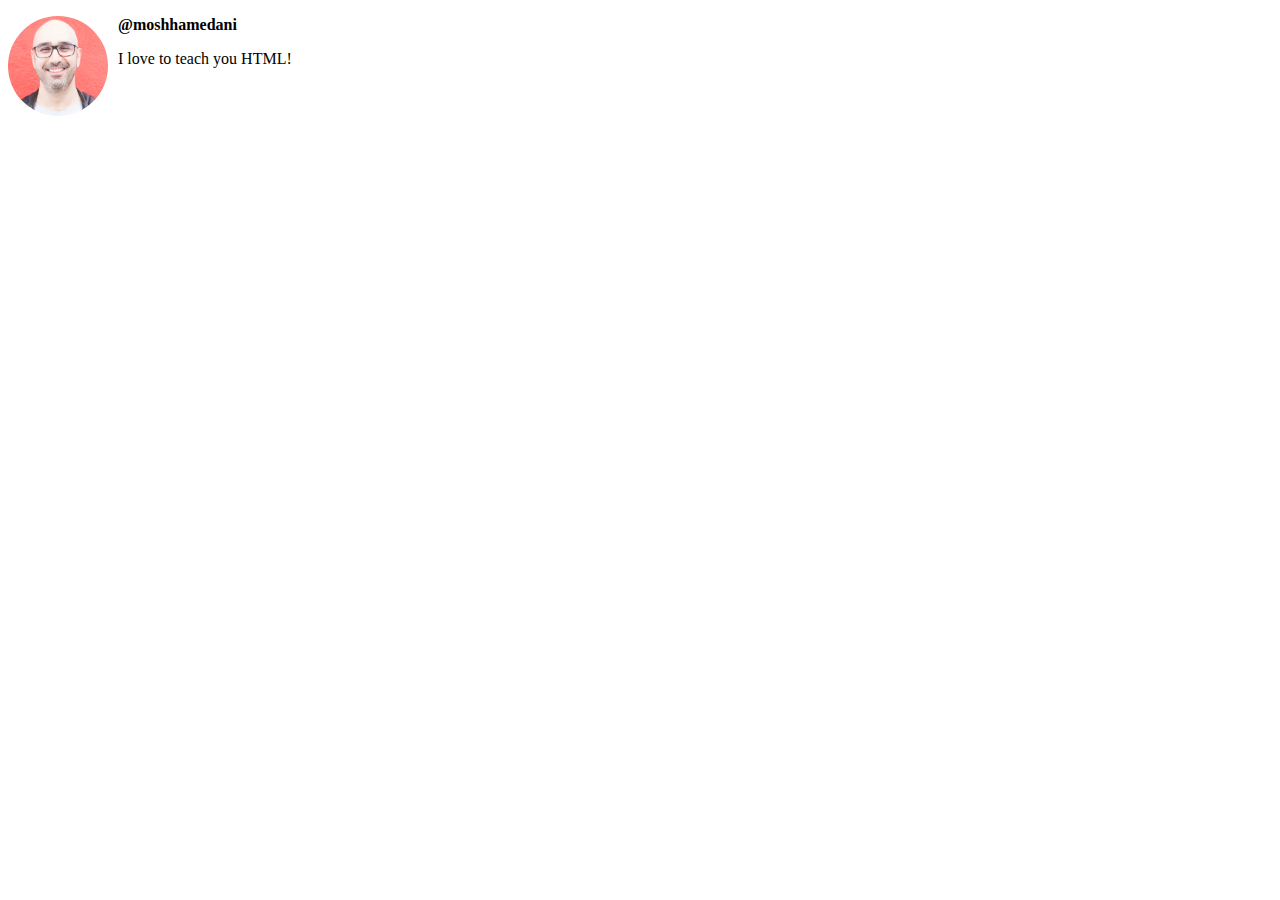
<file: Part 1/section  2/index.html>
<!DOCTYPE html>
<html lang="en">

<head>
    <title>My first Webpage</title>
    <style>
        img {
            width: 100px;
            border-radius: 50px;
            float: left;
            margin-right: 10px;
        }
        
        .username {
            font-weight: bold;
        }
    </style>
</head>

<body>
    <img src="images/mosh.jpg" />
    <p class="username">@moshhamedani</p>
    <p>I love to teach you HTML!</p>
</body>

</html>
</file>
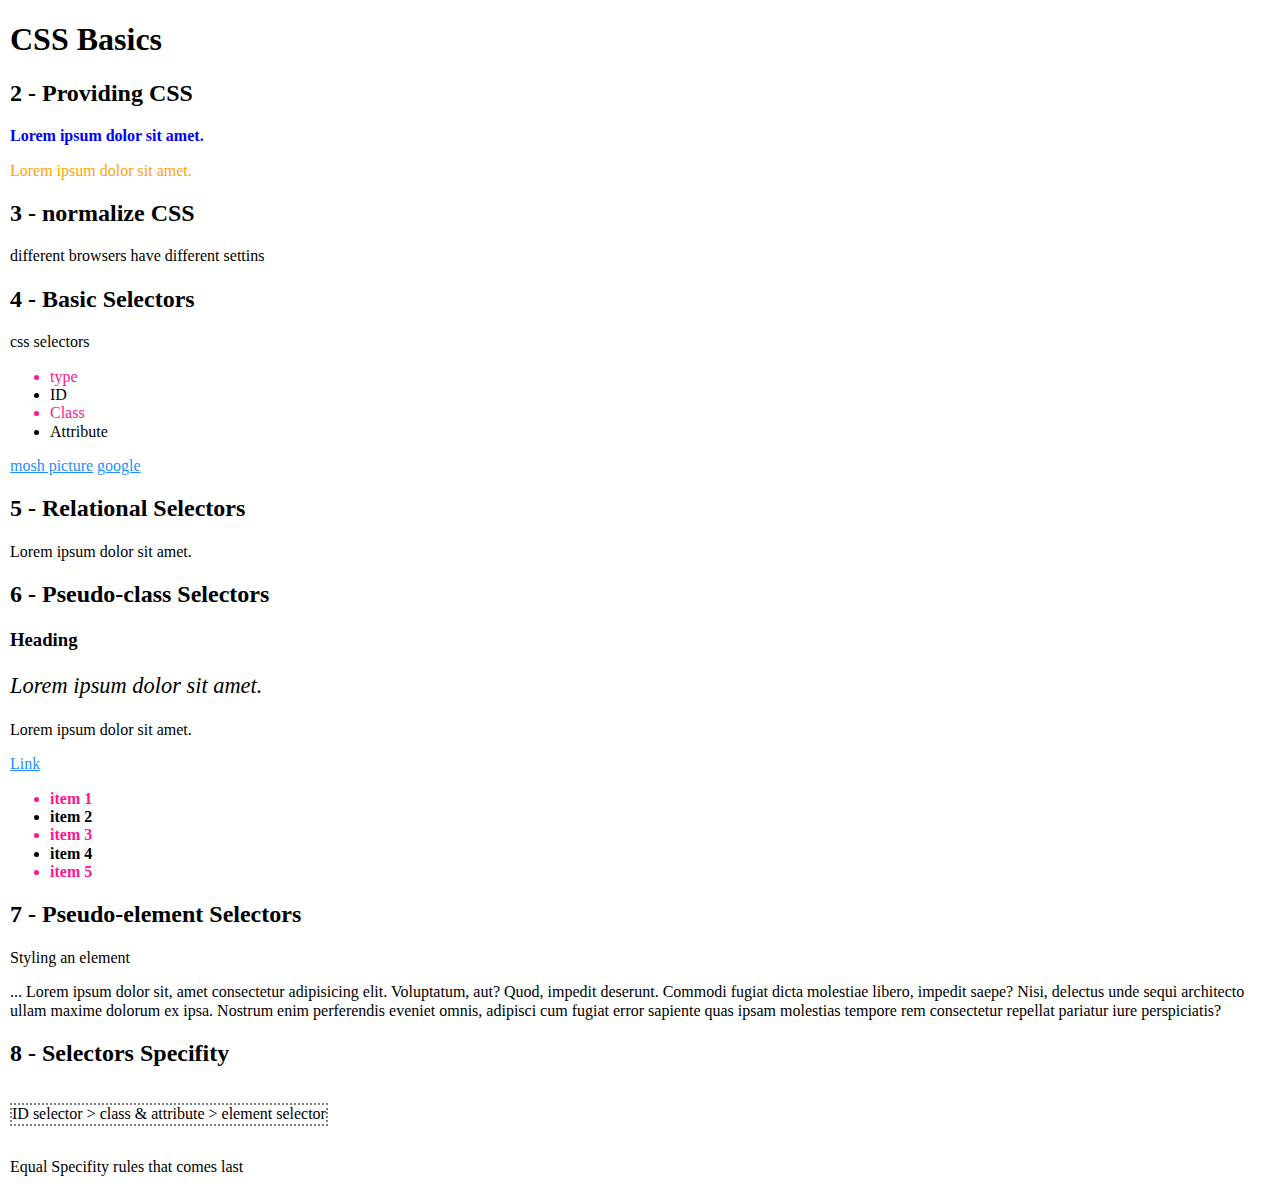
<file: Part 1/section 3 - CSS Basics/index.html>
<!DOCTYPE html>
<html lang="en">

<head>
    <meta charset="UTF-8" />
    <meta http-equiv="X-UA-Compatible" content="IE=edge" />
    <meta name="viewport" content="width=device-width, initial-scale=1.0" />
    <title>CSS Basics</title>
    <link rel="stylesheet" href="css/normalize.css" />
    <link rel="stylesheet" href="css/styles.css" />
    <style>
        p {
            color: black;
        }
        
        #first {
            color: blue;
            font-weight: bold;
        }
    </style>
</head>

<body>
    <h1>CSS Basics</h1>
    <!-- normalizing css -->
    <!-- selectors -->
    <!-- colors -->
    <!-- gradients  -->
    <!-- borders -->
    <!-- shadow -->

    <h2>2 - Providing CSS</h2>
    <!-- embedded stylesheet violates separation of concerns -->
    <!-- to overwrite external style use embeded style -->
    <p id="first">Lorem ipsum dolor sit amet.</p>
    <p class="css">Lorem ipsum dolor sit amet.</p>
    <h2>3 - normalize CSS</h2>
    <p>different browsers have different settins</p>
    <h2>4 - Basic Selectors</h2>
    <!-- we can not have multiple elements with the same id -->
    <!-- we can have multiple elements with the same class -->
    <!-- Attribute selector - ^= starts with -->
    <!-- Attribute selector - $= ends with -->
    <!-- Attribute selector - *= checks for existence -->
    <p>css selectors</p>
    <ul>
        <li>type</li>
        <li>ID</li>
        <li>Class</li>
        <li>Attribute</li>
    </ul>
    <a href="../section  2/images/mosh.jpg" target="_blank">mosh picture</a>
    <a href="https://google.com">google</a>
    <h2>5 - Relational Selectors</h2>
    <!-- ' > ' direct child  -->
    <!-- ' + ' direct sibling -->
    <!-- ' ~ ' all sibling -->
    <section class="products">
        <p>Lorem ipsum dolor sit amet.</p>
    </section>

    <h2>6 - Pseudo-class Selectors</h2>
    <article>
        <h3>Heading</h3>
        <p>Lorem ipsum dolor sit amet.</p>
        <p>Lorem ipsum dolor sit amet.</p>
        <a href="https://4website.com">Link</a>
        <ul>
            <li>item 1</li>
            <li>item 2</li>
            <li>item 3</li>
            <li>item 4</li>
            <li>item 5</li>
        </ul>
    </article>
    <h2>7 - Pseudo-element Selectors</h2>
    <!-- PSEUDO-ELEMENTS - to style part of an element.  -->
    <!-- PSEUDO-CLASS - to style an element in a particular state. -->

    <p>Styling an element</p>
    <p class="pseudo">
        Lorem ipsum dolor sit, amet consectetur adipisicing elit. Voluptatum, aut? Quod, impedit deserunt. Commodi fugiat dicta molestiae libero, impedit saepe? Nisi, delectus unde sequi architecto ullam maxime dolorum ex ipsa. Nostrum enim perferendis eveniet
        omnis, adipisci cum fugiat error sapiente quas ipsam molestias tempore rem consectetur repellat pariatur iure perspiciatis?
    </p>

    <h2>8 - Selectors Specifity</h2>
    <!-- !important in css others will be discarded -->
    <p class="note">ID selector > class & attribute > element selector</p>
    <p>Equal Specifity rules that comes last</p>
</body>

</html>
</file>
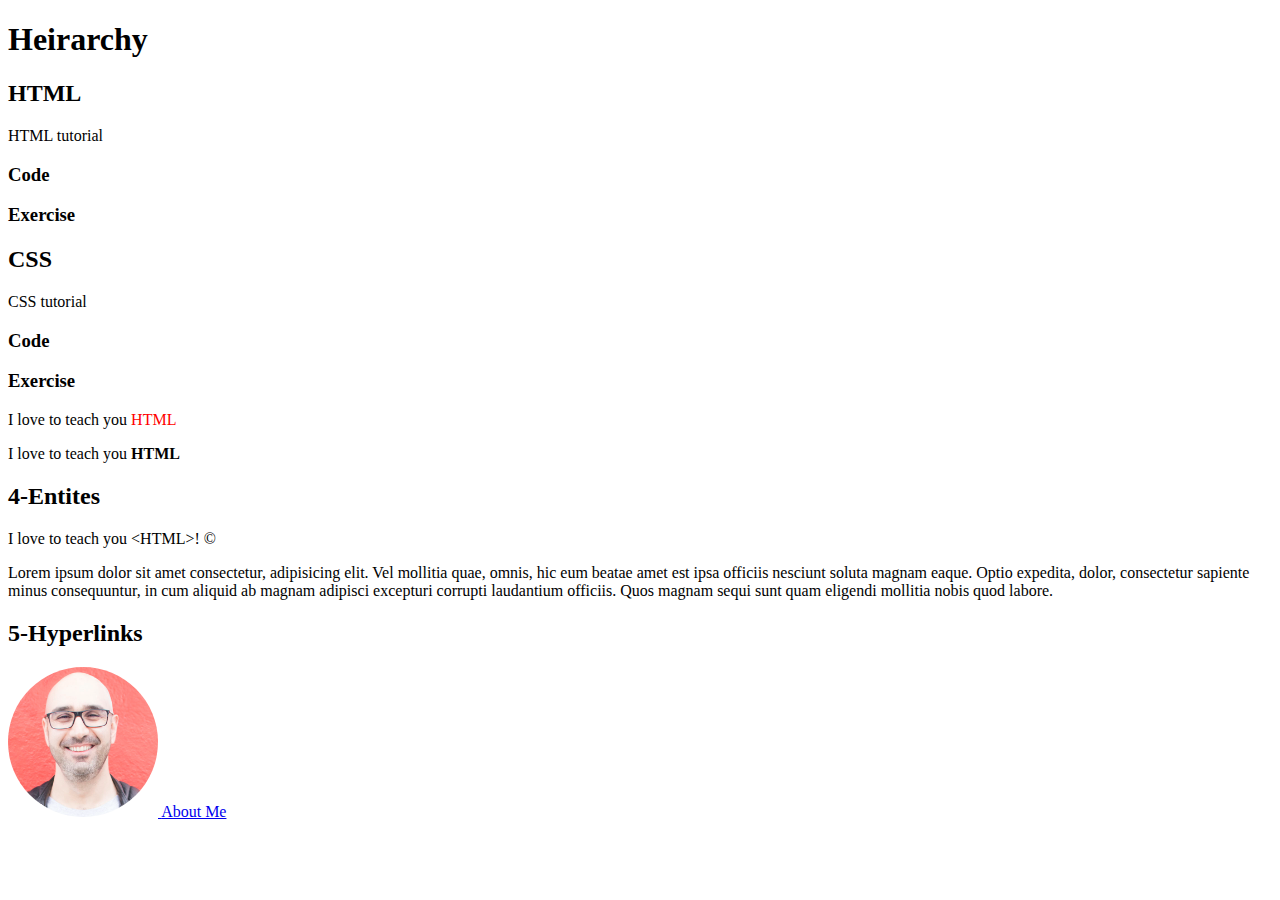
<file: Part 1/section 3/index.html>
<!DOCTYPE html>
<html lang="en">

<head>
    <meta charset="UTF-8" />
    <meta http-equiv="X-UA-Compatible" content="IE=edge" />
    <meta name="viewport" content="width=device-width, initial-scale=1.0" />
    <title>Document</title>
    <style>
        em {
            color: red;
            font-style: normal;
        }
        
        .imagelink {
            width: 150px;
            border-radius: 50rem;
        }
    </style>
</head>

<body>
    <!-- 1. anything to do with styling should be done in CSS -->
    <!-- 2. HTML is not meant for styling should only be used for structuring -->
    <!-- 3. Don't choose heading based on their size. -->
    <!-- 4. Every webpage should have one and only one h1 element
       it represents what this page is all about. -->
    <h1>Heirarchy</h1>
    <h2>HTML</h2>
    <p>HTML tutorial</p>
    <h3>Code</h3>
    <h3>Exercise</h3>
    <h2>CSS</h2>
    <p>CSS tutorial</p>
    <h3>Code</h3>
    <h3>Exercise</h3>
    <!-- do not assume whenever you want to display something in itallic 
    you should use the 'em' element.
    the purpose of em element is to emphasise content in our html element
    it is used by search engines -->
    <p>I love to teach you <em>HTML</em></p>
    <p>I love to teach you <strong>HTML</strong></p>

    <h2>4-Entites</h2>
    <p>I love to teach you &lt;HTML&gt;! &copy;</p>
    <p>
        Lorem ipsum dolor sit amet consectetur, adipisicing elit. Vel mollitia quae, omnis, hic eum beatae amet est ipsa officiis nesciunt soluta magnam eaque. Optio expedita, dolor, consectetur sapiente minus consequuntur, in cum aliquid ab&nbsp;magnam adipisci
        excepturi corrupti laudantium officiis. Quos magnam sequi sunt quam eligendi mollitia nobis quod labore.
    </p>

    <h2>5-Hyperlinks</h2>
    <a href="company/about.html">
        <img class="imagelink" src="../section  2/images/mosh.jpg" alt="" />
    </a>
    <a href="company/about.html">About Me</a>
</body>

</html>
</file>
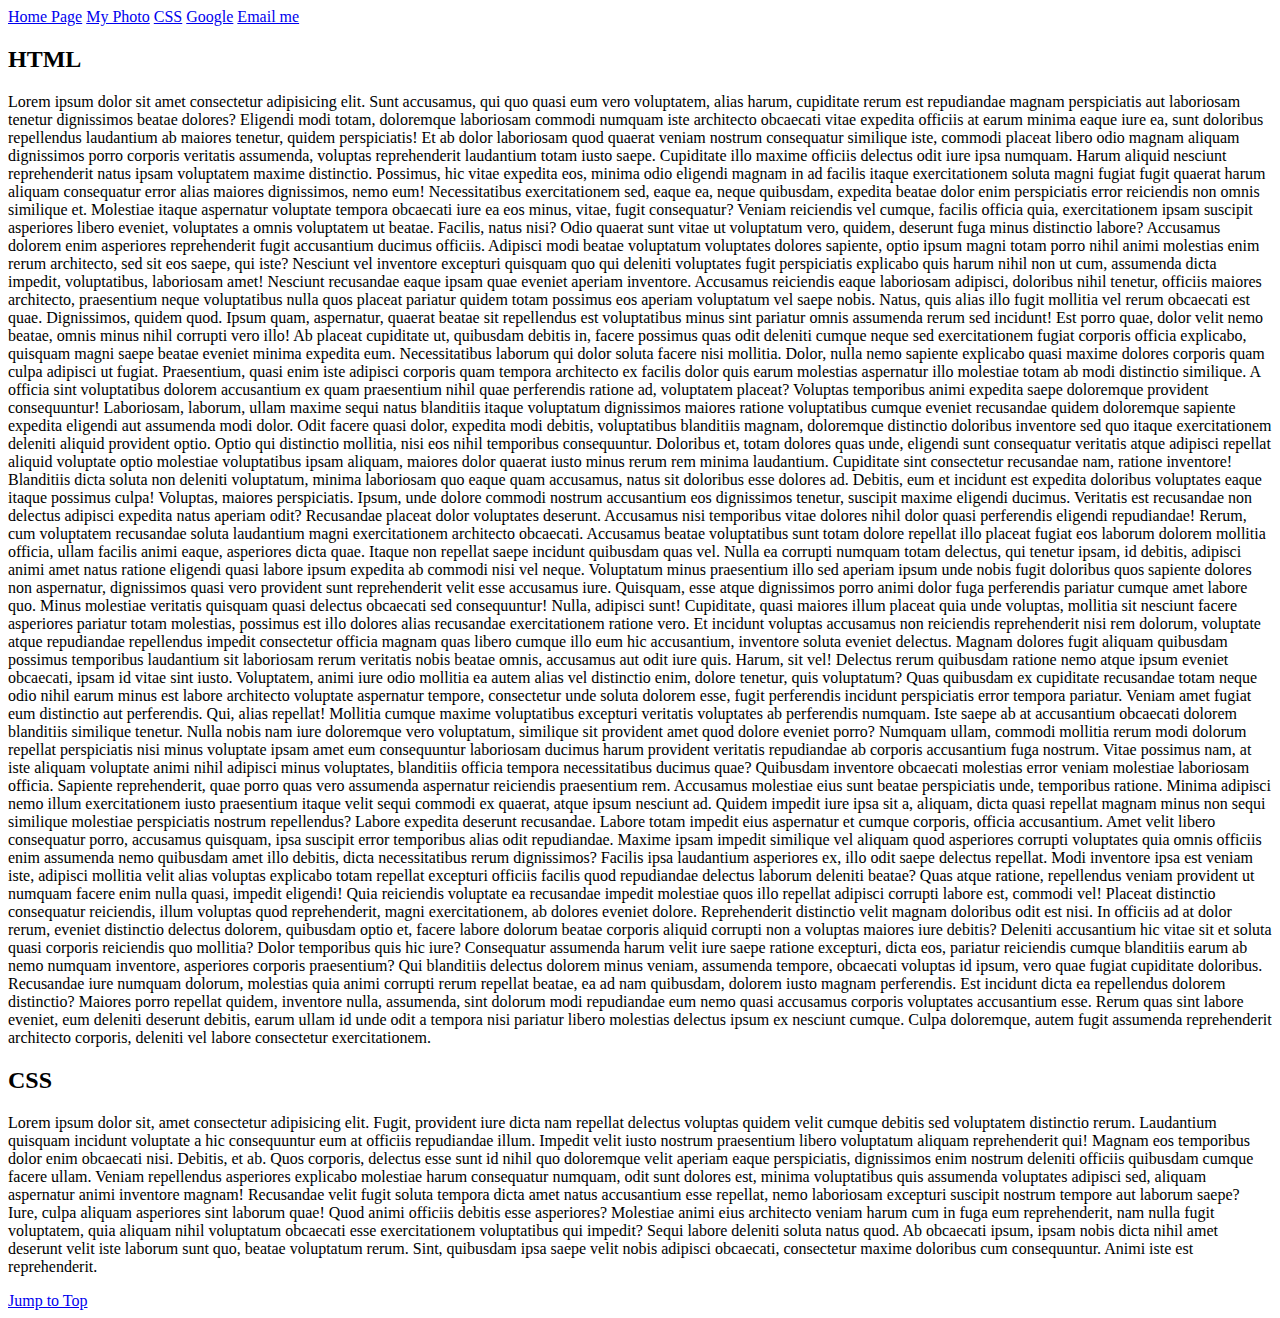
<file: Part 1/section 3/company/about.html>
<!DOCTYPE html>
<html lang="en">

<head>
    <meta charset="UTF-8" />
    <meta http-equiv="X-UA-Compatible" content="IE=edge" />
    <meta name="viewport" content="width=device-width, initial-scale=1.0" />
    <title>Document</title>
</head>

<body>
    <!-- Absoulte URL starts with a forward slash
    it represents the root of the website -->
    <!-- Link is just an address a url location of the target page -->
    <!-- Hyperlink - Element that the user can click on to navigate to that page -->
    <a href="/Part 1/section 3/index.html">Home Page</a>
    <a href="../../section  2/images/mosh.jpg" download>My Photo</a>
    <a href="#section-css">CSS</a>
    <a href="https://google.com" target="_blank">Google</a>
    <a href="mailto:someone@gmail.com">Email me</a>
    <h2>HTML</h2>
    <p>
        Lorem ipsum dolor sit amet consectetur adipisicing elit. Sunt accusamus, qui quo quasi eum vero voluptatem, alias harum, cupiditate rerum est repudiandae magnam perspiciatis aut laboriosam tenetur dignissimos beatae dolores? Eligendi modi totam, doloremque
        laboriosam commodi numquam iste architecto obcaecati vitae expedita officiis at earum minima eaque iure ea, sunt doloribus repellendus laudantium ab maiores tenetur, quidem perspiciatis! Et ab dolor laboriosam quod quaerat veniam nostrum consequatur
        similique iste, commodi placeat libero odio magnam aliquam dignissimos porro corporis veritatis assumenda, voluptas reprehenderit laudantium totam iusto saepe. Cupiditate illo maxime officiis delectus odit iure ipsa numquam. Harum aliquid nesciunt
        reprehenderit natus ipsam voluptatem maxime distinctio. Possimus, hic vitae expedita eos, minima odio eligendi magnam in ad facilis itaque exercitationem soluta magni fugiat fugit quaerat harum aliquam consequatur error alias maiores dignissimos,
        nemo eum! Necessitatibus exercitationem sed, eaque ea, neque quibusdam, expedita beatae dolor enim perspiciatis error reiciendis non omnis similique et. Molestiae itaque aspernatur voluptate tempora obcaecati iure ea eos minus, vitae, fugit consequatur?
        Veniam reiciendis vel cumque, facilis officia quia, exercitationem ipsam suscipit asperiores libero eveniet, voluptates a omnis voluptatem ut beatae. Facilis, natus nisi? Odio quaerat sunt vitae ut voluptatum vero, quidem, deserunt fuga minus
        distinctio labore? Accusamus dolorem enim asperiores reprehenderit fugit accusantium ducimus officiis. Adipisci modi beatae voluptatum voluptates dolores sapiente, optio ipsum magni totam porro nihil animi molestias enim rerum architecto, sed
        sit eos saepe, qui iste? Nesciunt vel inventore excepturi quisquam quo qui deleniti voluptates fugit perspiciatis explicabo quis harum nihil non ut cum, assumenda dicta impedit, voluptatibus, laboriosam amet! Nesciunt recusandae eaque ipsam quae
        eveniet aperiam inventore. Accusamus reiciendis eaque laboriosam adipisci, doloribus nihil tenetur, officiis maiores architecto, praesentium neque voluptatibus nulla quos placeat pariatur quidem totam possimus eos aperiam voluptatum vel saepe
        nobis. Natus, quis alias illo fugit mollitia vel rerum obcaecati est quae. Dignissimos, quidem quod. Ipsum quam, aspernatur, quaerat beatae sit repellendus est voluptatibus minus sint pariatur omnis assumenda rerum sed incidunt! Est porro quae,
        dolor velit nemo beatae, omnis minus nihil corrupti vero illo! Ab placeat cupiditate ut, quibusdam debitis in, facere possimus quas odit deleniti cumque neque sed exercitationem fugiat corporis officia explicabo, quisquam magni saepe beatae eveniet
        minima expedita eum. Necessitatibus laborum qui dolor soluta facere nisi mollitia. Dolor, nulla nemo sapiente explicabo quasi maxime dolores corporis quam culpa adipisci ut fugiat. Praesentium, quasi enim iste adipisci corporis quam tempora architecto
        ex facilis dolor quis earum molestias aspernatur illo molestiae totam ab modi distinctio similique. A officia sint voluptatibus dolorem accusantium ex quam praesentium nihil quae perferendis ratione ad, voluptatem placeat? Voluptas temporibus
        animi expedita saepe doloremque provident consequuntur! Laboriosam, laborum, ullam maxime sequi natus blanditiis itaque voluptatum dignissimos maiores ratione voluptatibus cumque eveniet recusandae quidem doloremque sapiente expedita eligendi
        aut assumenda modi dolor. Odit facere quasi dolor, expedita modi debitis, voluptatibus blanditiis magnam, doloremque distinctio doloribus inventore sed quo itaque exercitationem deleniti aliquid provident optio. Optio qui distinctio mollitia,
        nisi eos nihil temporibus consequuntur. Doloribus et, totam dolores quas unde, eligendi sunt consequatur veritatis atque adipisci repellat aliquid voluptate optio molestiae voluptatibus ipsam aliquam, maiores dolor quaerat iusto minus rerum rem
        minima laudantium. Cupiditate sint consectetur recusandae nam, ratione inventore! Blanditiis dicta soluta non deleniti voluptatum, minima laboriosam quo eaque quam accusamus, natus sit doloribus esse dolores ad. Debitis, eum et incidunt est expedita
        doloribus voluptates eaque itaque possimus culpa! Voluptas, maiores perspiciatis. Ipsum, unde dolore commodi nostrum accusantium eos dignissimos tenetur, suscipit maxime eligendi ducimus. Veritatis est recusandae non delectus adipisci expedita
        natus aperiam odit? Recusandae placeat dolor voluptates deserunt. Accusamus nisi temporibus vitae dolores nihil dolor quasi perferendis eligendi repudiandae! Rerum, cum voluptatem recusandae soluta laudantium magni exercitationem architecto obcaecati.
        Accusamus beatae voluptatibus sunt totam dolore repellat illo placeat fugiat eos laborum dolorem mollitia officia, ullam facilis animi eaque, asperiores dicta quae. Itaque non repellat saepe incidunt quibusdam quas vel. Nulla ea corrupti numquam
        totam delectus, qui tenetur ipsam, id debitis, adipisci animi amet natus ratione eligendi quasi labore ipsum expedita ab commodi nisi vel neque. Voluptatum minus praesentium illo sed aperiam ipsum unde nobis fugit doloribus quos sapiente dolores
        non aspernatur, dignissimos quasi vero provident sunt reprehenderit velit esse accusamus iure. Quisquam, esse atque dignissimos porro animi dolor fuga perferendis pariatur cumque amet labore quo. Minus molestiae veritatis quisquam quasi delectus
        obcaecati sed consequuntur! Nulla, adipisci sunt! Cupiditate, quasi maiores illum placeat quia unde voluptas, mollitia sit nesciunt facere asperiores pariatur totam molestias, possimus est illo dolores alias recusandae exercitationem ratione vero.
        Et incidunt voluptas accusamus non reiciendis reprehenderit nisi rem dolorum, voluptate atque repudiandae repellendus impedit consectetur officia magnam quas libero cumque illo eum hic accusantium, inventore soluta eveniet delectus. Magnam dolores
        fugit aliquam quibusdam possimus temporibus laudantium sit laboriosam rerum veritatis nobis beatae omnis, accusamus aut odit iure quis. Harum, sit vel! Delectus rerum quibusdam ratione nemo atque ipsum eveniet obcaecati, ipsam id vitae sint iusto.
        Voluptatem, animi iure odio mollitia ea autem alias vel distinctio enim, dolore tenetur, quis voluptatum? Quas quibusdam ex cupiditate recusandae totam neque odio nihil earum minus est labore architecto voluptate aspernatur tempore, consectetur
        unde soluta dolorem esse, fugit perferendis incidunt perspiciatis error tempora pariatur. Veniam amet fugiat eum distinctio aut perferendis. Qui, alias repellat! Mollitia cumque maxime voluptatibus excepturi veritatis voluptates ab perferendis
        numquam. Iste saepe ab at accusantium obcaecati dolorem blanditiis similique tenetur. Nulla nobis nam iure doloremque vero voluptatum, similique sit provident amet quod dolore eveniet porro? Numquam ullam, commodi mollitia rerum modi dolorum repellat
        perspiciatis nisi minus voluptate ipsam amet eum consequuntur laboriosam ducimus harum provident veritatis repudiandae ab corporis accusantium fuga nostrum. Vitae possimus nam, at iste aliquam voluptate animi nihil adipisci minus voluptates, blanditiis
        officia tempora necessitatibus ducimus quae? Quibusdam inventore obcaecati molestias error veniam molestiae laboriosam officia. Sapiente reprehenderit, quae porro quas vero assumenda aspernatur reiciendis praesentium rem. Accusamus molestiae eius
        sunt beatae perspiciatis unde, temporibus ratione. Minima adipisci nemo illum exercitationem iusto praesentium itaque velit sequi commodi ex quaerat, atque ipsum nesciunt ad. Quidem impedit iure ipsa sit a, aliquam, dicta quasi repellat magnam
        minus non sequi similique molestiae perspiciatis nostrum repellendus? Labore expedita deserunt recusandae. Labore totam impedit eius aspernatur et cumque corporis, officia accusantium. Amet velit libero consequatur porro, accusamus quisquam, ipsa
        suscipit error temporibus alias odit repudiandae. Maxime ipsam impedit similique vel aliquam quod asperiores corrupti voluptates quia omnis officiis enim assumenda nemo quibusdam amet illo debitis, dicta necessitatibus rerum dignissimos? Facilis
        ipsa laudantium asperiores ex, illo odit saepe delectus repellat. Modi inventore ipsa est veniam iste, adipisci mollitia velit alias voluptas explicabo totam repellat excepturi officiis facilis quod repudiandae delectus laborum deleniti beatae?
        Quas atque ratione, repellendus veniam provident ut numquam facere enim nulla quasi, impedit eligendi! Quia reiciendis voluptate ea recusandae impedit molestiae quos illo repellat adipisci corrupti labore est, commodi vel! Placeat distinctio consequatur
        reiciendis, illum voluptas quod reprehenderit, magni exercitationem, ab dolores eveniet dolore. Reprehenderit distinctio velit magnam doloribus odit est nisi. In officiis ad at dolor rerum, eveniet distinctio delectus dolorem, quibusdam optio
        et, facere labore dolorum beatae corporis aliquid corrupti non a voluptas maiores iure debitis? Deleniti accusantium hic vitae sit et soluta quasi corporis reiciendis quo mollitia? Dolor temporibus quis hic iure? Consequatur assumenda harum velit
        iure saepe ratione excepturi, dicta eos, pariatur reiciendis cumque blanditiis earum ab nemo numquam inventore, asperiores corporis praesentium? Qui blanditiis delectus dolorem minus veniam, assumenda tempore, obcaecati voluptas id ipsum, vero
        quae fugiat cupiditate doloribus. Recusandae iure numquam dolorum, molestias quia animi corrupti rerum repellat beatae, ea ad nam quibusdam, dolorem iusto magnam perferendis. Est incidunt dicta ea repellendus dolorem distinctio? Maiores porro
        repellat quidem, inventore nulla, assumenda, sint dolorum modi repudiandae eum nemo quasi accusamus corporis voluptates accusantium esse. Rerum quas sint labore eveniet, eum deleniti deserunt debitis, earum ullam id unde odit a tempora nisi pariatur
        libero molestias delectus ipsum ex nesciunt cumque. Culpa doloremque, autem fugit assumenda reprehenderit architecto corporis, deleniti vel labore consectetur exercitationem.
    </p>

    <h2 id="section-css">CSS</h2>
    <p>
        Lorem ipsum dolor sit, amet consectetur adipisicing elit. Fugit, provident iure dicta nam repellat delectus voluptas quidem velit cumque debitis sed voluptatem distinctio rerum. Laudantium quisquam incidunt voluptate a hic consequuntur eum at officiis
        repudiandae illum. Impedit velit iusto nostrum praesentium libero voluptatum aliquam reprehenderit qui! Magnam eos temporibus dolor enim obcaecati nisi. Debitis, et ab. Quos corporis, delectus esse sunt id nihil quo doloremque velit aperiam eaque
        perspiciatis, dignissimos enim nostrum deleniti officiis quibusdam cumque facere ullam. Veniam repellendus asperiores explicabo molestiae harum consequatur numquam, odit sunt dolores est, minima voluptatibus quis assumenda voluptates adipisci
        sed, aliquam aspernatur animi inventore magnam! Recusandae velit fugit soluta tempora dicta amet natus accusantium esse repellat, nemo laboriosam excepturi suscipit nostrum tempore aut laborum saepe? Iure, culpa aliquam asperiores sint laborum
        quae! Quod animi officiis debitis esse asperiores? Molestiae animi eius architecto veniam harum cum in fuga eum reprehenderit, nam nulla fugit voluptatem, quia aliquam nihil voluptatum obcaecati esse exercitationem voluptatibus qui impedit? Sequi
        labore deleniti soluta natus quod. Ab obcaecati ipsum, ipsam nobis dicta nihil amet deserunt velit iste laborum sunt quo, beatae voluptatum rerum. Sint, quibusdam ipsa saepe velit nobis adipisci obcaecati, consectetur maxime doloribus cum consequuntur.
        Animi iste est reprehenderit.
    </p>
    <a href="#">Jump to Top</a>
</body>

</html>
</file>
<file: Part 1/section 3 - CSS Basics/css/styles.css>
body {
    margin: 10px;
}

p.css {
    color: orange;
}

a[target] {
    color: aqua;
}

article p:first-of-type {
    font-size: 140%;
    font-style: italic;
}

article :last-child {
    font-weight: bold;
}

ul li:nth-child(odd) {
    color: deeppink;
}

a:visited,
a:link {
    color: dodgerblue;
}

a:hover,
a:focus {
    color: deeppink;
}

.pseudo::first-letter {
    font-size: 140%;
    font-weight: bold;
}

.pseudo::selection {
    background-color: purple;
}

.pseudo::before {
    content: '...';
}

.note {
    border: 2px dotted grey;
    display: inline-block;
}
</file>
